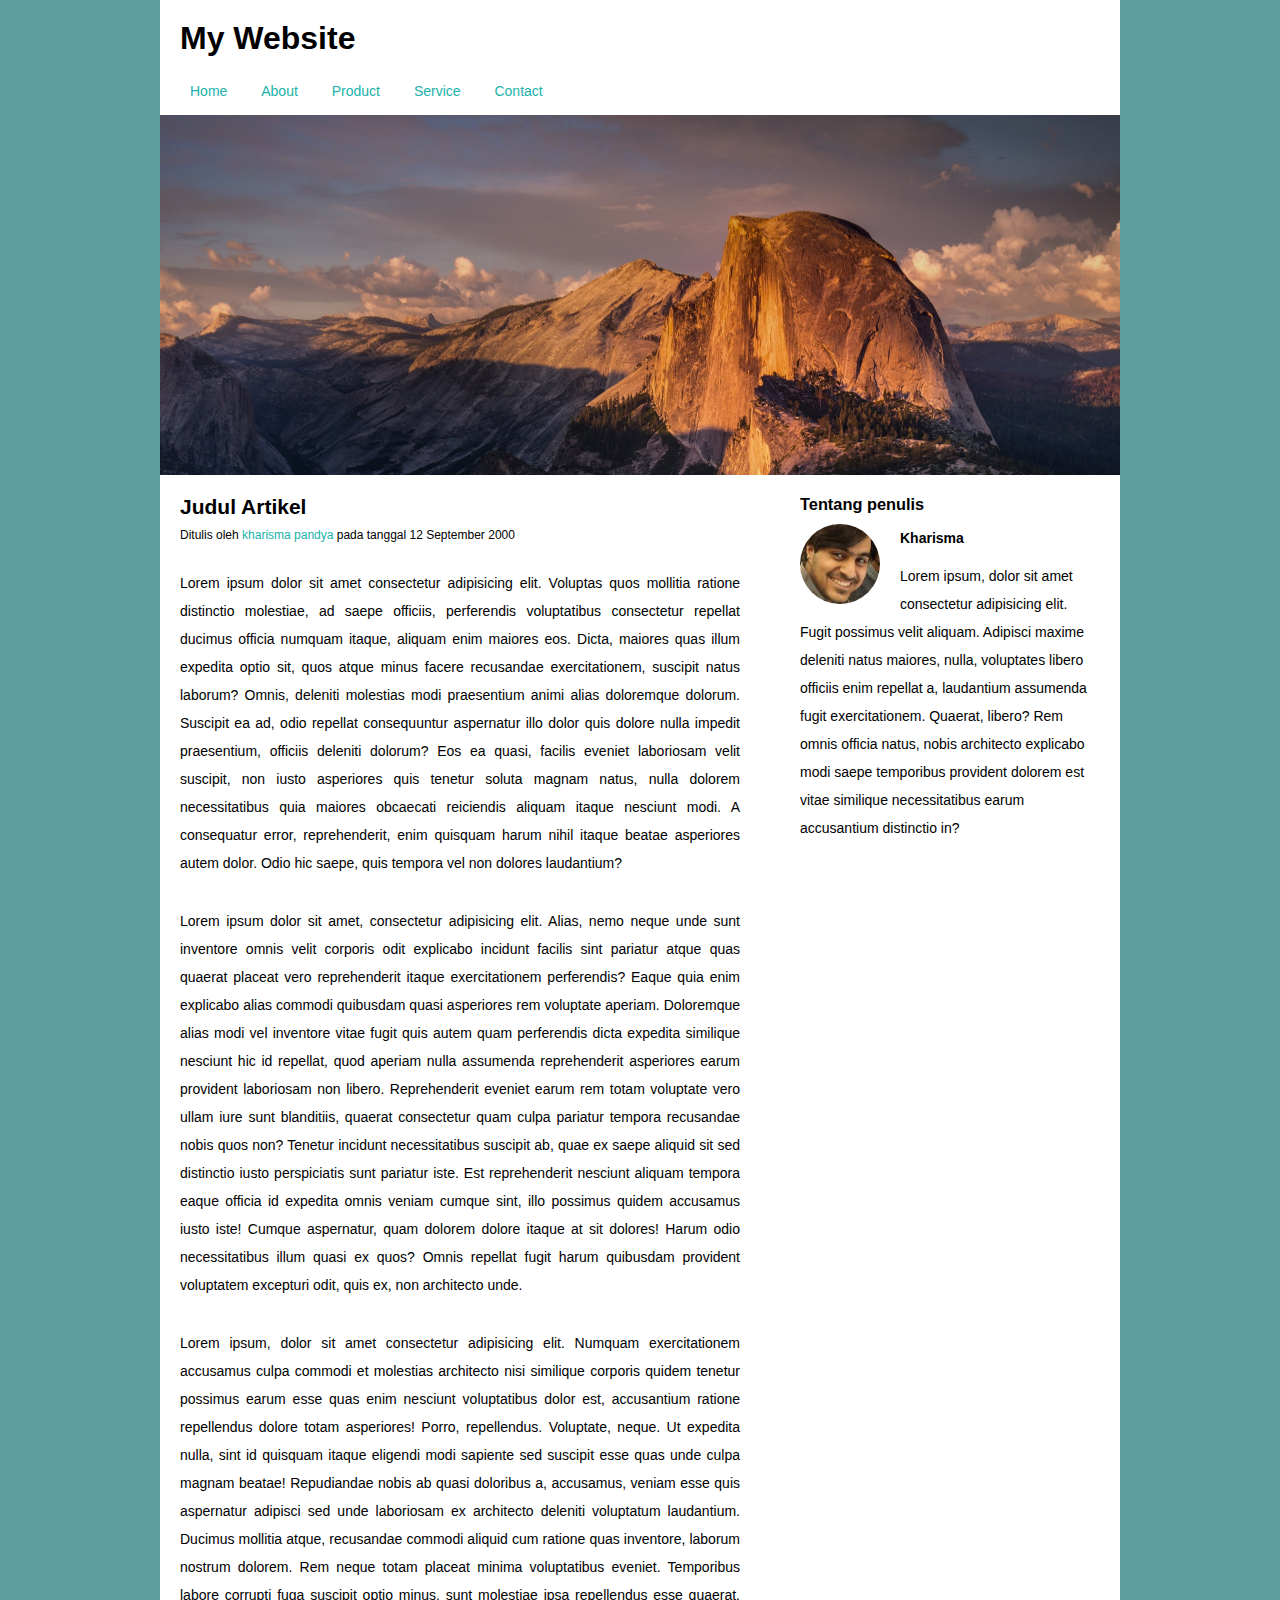
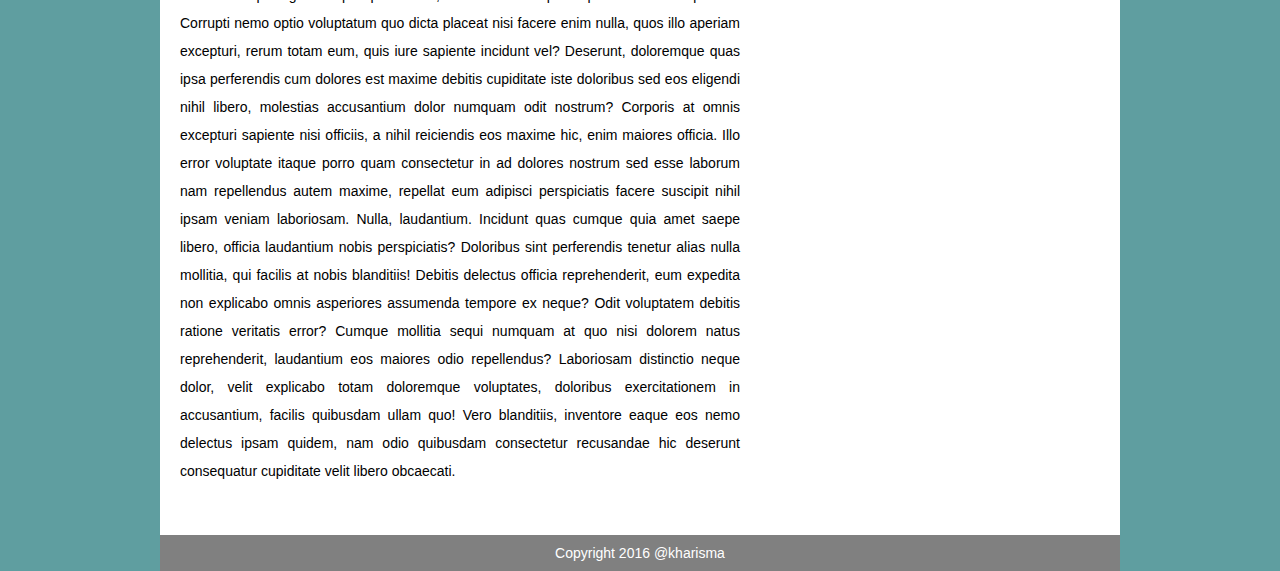
<file: index.html>
<!DOCTYPE html>
<html lang="en">
<head>
    <meta charset="UTF-8">
    <meta http-equiv="X-UA-Compatible" content="IE=edge">
    <meta name="viewport" content="width=device-width, initial-scale=1.0">
    <title>Web Box Model</title>
    <link rel="stylesheet" href="style.css">
<body>
    <div class="container">
        <div class="header">
            <h1>
                My Website
            </h1>
            <ul>
                <li><a href="#">Home</a></li>
                <li><a href="#">About</a></li>
                <li><a href="#">Product</a></li>
                <li><a href="#">Service</a></li>
                <li><a href="#">Contact</a></li>
            </ul>
        </div>
        <div class="hero"></div>
        <div class="content cf">
            <div class="main">
                <h2>Judul Artikel</h2>
                <p class="penulis">Ditulis oleh <a href="#">kharisma pandya</a> pada tanggal 12 September 2000</p>
                <p>Lorem ipsum dolor sit amet consectetur adipisicing elit. Voluptas quos mollitia ratione distinctio molestiae, ad saepe officiis, perferendis voluptatibus consectetur repellat ducimus officia numquam itaque, aliquam enim maiores eos. Dicta, maiores quas illum expedita optio sit, quos atque minus facere recusandae exercitationem, suscipit natus laborum? Omnis, deleniti molestias modi praesentium animi alias doloremque dolorum. Suscipit ea ad, odio repellat consequuntur aspernatur illo dolor quis dolore nulla impedit praesentium, officiis deleniti dolorum? Eos ea quasi, facilis eveniet laboriosam velit suscipit, non iusto asperiores quis tenetur soluta magnam natus, nulla dolorem necessitatibus quia maiores obcaecati reiciendis aliquam itaque nesciunt modi. A consequatur error, reprehenderit, enim quisquam harum nihil itaque beatae asperiores autem dolor. Odio hic saepe, quis tempora vel non dolores laudantium?</p>
    
                <p>Lorem ipsum dolor sit amet, consectetur adipisicing elit. Alias, nemo neque unde sunt inventore omnis velit corporis odit explicabo incidunt facilis sint pariatur atque quas quaerat placeat vero reprehenderit itaque exercitationem perferendis? Eaque quia enim explicabo alias commodi quibusdam quasi asperiores rem voluptate aperiam. Doloremque alias modi vel inventore vitae fugit quis autem quam perferendis dicta expedita similique nesciunt hic id repellat, quod aperiam nulla assumenda reprehenderit asperiores earum provident laboriosam non libero. Reprehenderit eveniet earum rem totam voluptate vero ullam iure sunt blanditiis, quaerat consectetur quam culpa pariatur tempora recusandae nobis quos non? Tenetur incidunt necessitatibus suscipit ab, quae ex saepe aliquid sit sed distinctio iusto perspiciatis sunt pariatur iste. Est reprehenderit nesciunt aliquam tempora eaque officia id expedita omnis veniam cumque sint, illo possimus quidem accusamus iusto iste! Cumque aspernatur, quam dolorem dolore itaque at sit dolores! Harum odio necessitatibus illum quasi ex quos? Omnis repellat fugit harum quibusdam provident voluptatem excepturi odit, quis ex, non architecto unde.</p>
    
                <p>Lorem ipsum, dolor sit amet consectetur adipisicing elit. Numquam exercitationem accusamus culpa commodi et molestias architecto nisi similique corporis quidem tenetur possimus earum esse quas enim nesciunt voluptatibus dolor est, accusantium ratione repellendus dolore totam asperiores! Porro, repellendus. Voluptate, neque. Ut expedita nulla, sint id quisquam itaque eligendi modi sapiente sed suscipit esse quas unde culpa magnam beatae! Repudiandae nobis ab quasi doloribus a, accusamus, veniam esse quis aspernatur adipisci sed unde laboriosam ex architecto deleniti voluptatum laudantium. Ducimus mollitia atque, recusandae commodi aliquid cum ratione quas inventore, laborum nostrum dolorem. Rem neque totam placeat minima voluptatibus eveniet. Temporibus labore corrupti fuga suscipit optio minus, sunt molestiae ipsa repellendus esse quaerat. Corrupti nemo optio voluptatum quo dicta placeat nisi facere enim nulla, quos illo aperiam excepturi, rerum totam eum, quis iure sapiente incidunt vel? Deserunt, doloremque quas ipsa perferendis cum dolores est maxime debitis cupiditate iste doloribus sed eos eligendi nihil libero, molestias accusantium dolor numquam odit nostrum? Corporis at omnis excepturi sapiente nisi officiis, a nihil reiciendis eos maxime hic, enim maiores officia. Illo error voluptate itaque porro quam consectetur in ad dolores nostrum sed esse laborum nam repellendus autem maxime, repellat eum adipisci perspiciatis facere suscipit nihil ipsam veniam laboriosam. Nulla, laudantium. Incidunt quas cumque quia amet saepe libero, officia laudantium nobis perspiciatis? Doloribus sint perferendis tenetur alias nulla mollitia, qui facilis at nobis blanditiis! Debitis delectus officia reprehenderit, eum expedita non explicabo omnis asperiores assumenda tempore ex neque? Odit voluptatem debitis ratione veritatis error? Cumque mollitia sequi numquam at quo nisi dolorem natus reprehenderit, laudantium eos maiores odio repellendus? Laboriosam distinctio neque dolor, velit explicabo totam doloremque voluptates, doloribus exercitationem in accusantium, facilis quibusdam ullam quo! Vero blanditiis, inventore eaque eos nemo delectus ipsam quidem, nam odio quibusdam consectetur recusandae hic deserunt consequatur cupiditate velit libero obcaecati.</p>
            </div>
            <div class="sidebar">
                <h3>Tentang penulis</h3>
                <img src="img/man.jpg" alt="#">
                <p class="nama">Kharisma</p>
                <p>Lorem ipsum, dolor sit amet consectetur adipisicing elit. Fugit possimus velit aliquam. Adipisci maxime deleniti natus maiores, nulla, voluptates libero officiis enim repellat a, laudantium assumenda fugit exercitationem. Quaerat, libero? Rem omnis officia natus, nobis architecto explicabo modi saepe temporibus provident dolorem est vitae similique necessitatibus earum accusantium distinctio in?</p>
            </div>
            

        </div>
        <div class="foot">
            Copyright 2016 @kharisma
        </div>
    </div>
</body>
</html>
</file>
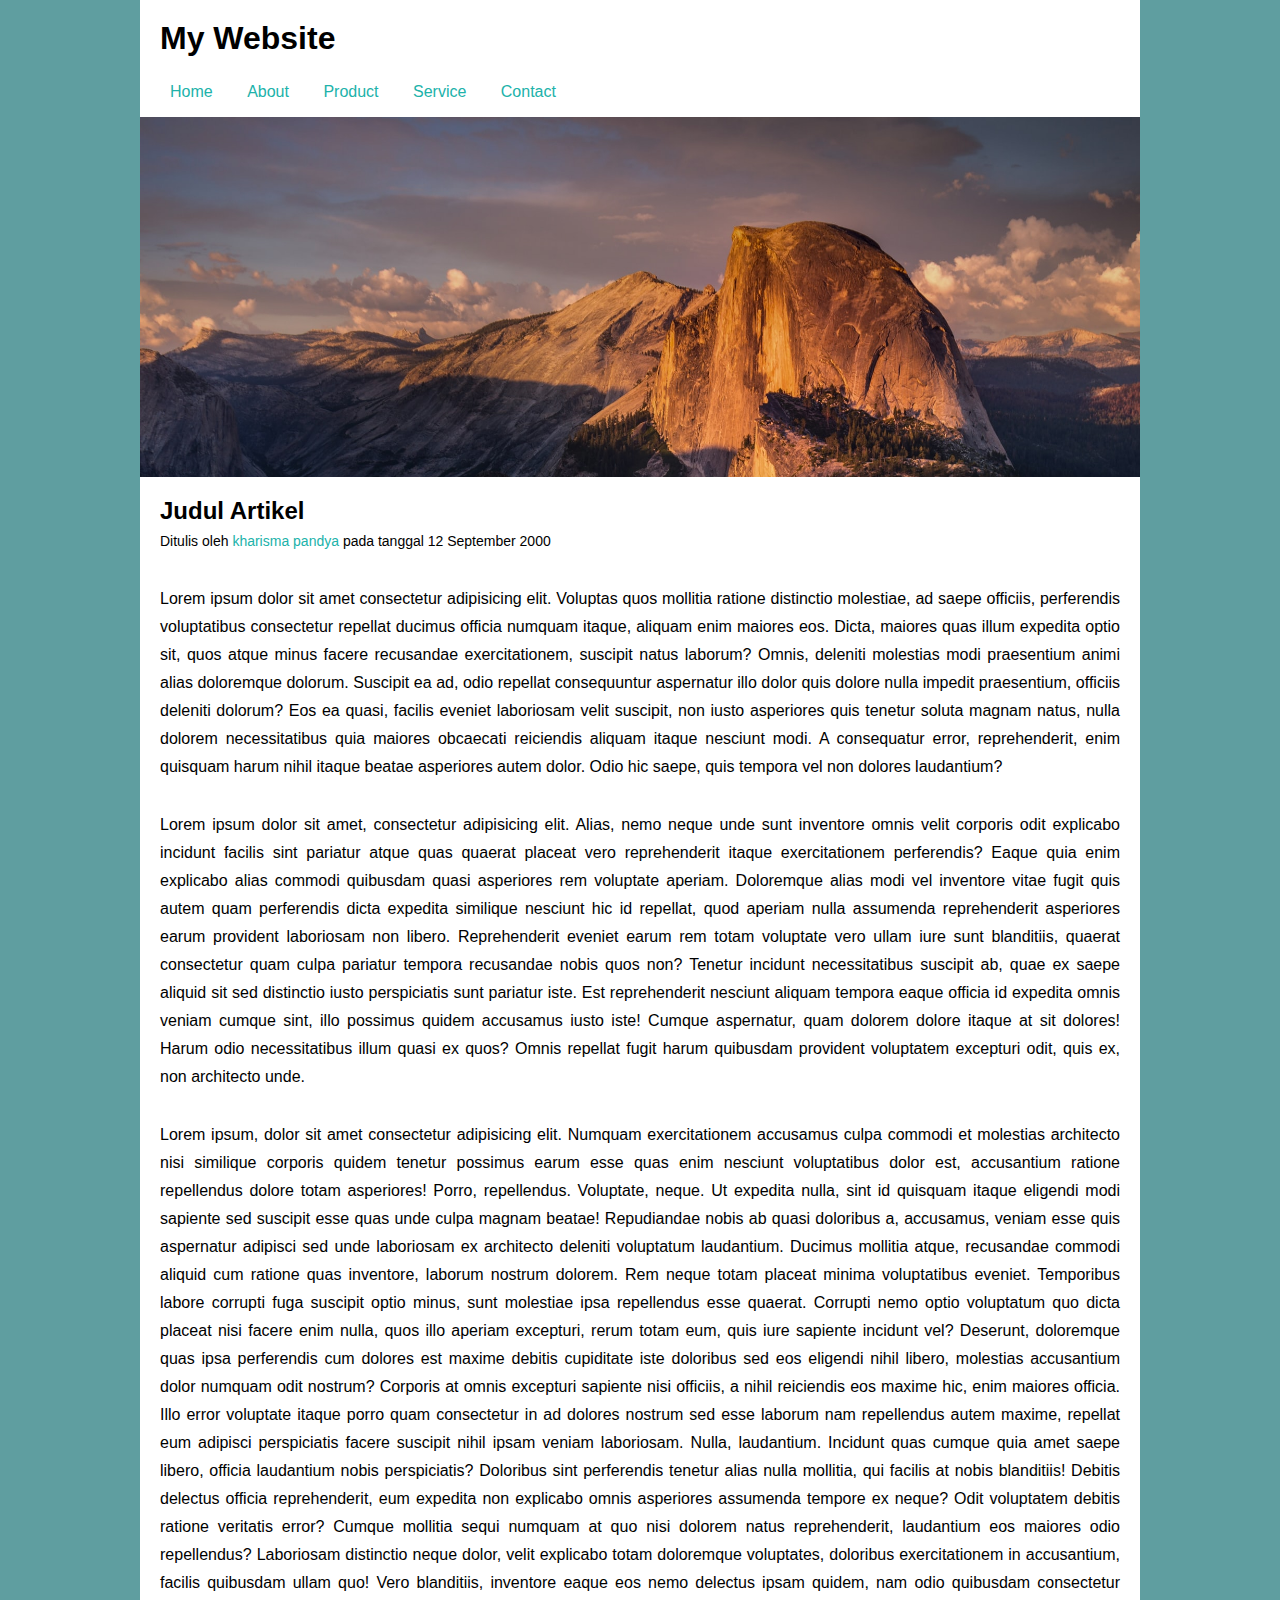
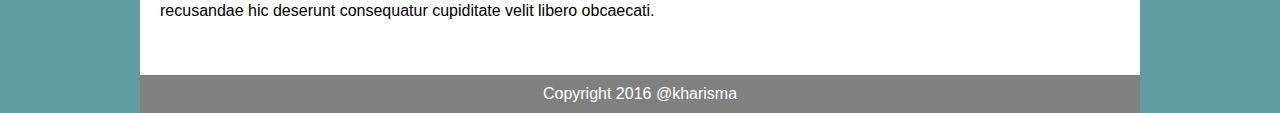
<file: 4. Web konsep Box Model/index.html>
<!DOCTYPE html>
<html lang="en">
<head>
    <meta charset="UTF-8">
    <meta http-equiv="X-UA-Compatible" content="IE=edge">
    <meta name="viewport" content="width=device-width, initial-scale=1.0">
    <title>Web Box Model</title>
    <link rel="stylesheet" href="style.css">
<body>
    <div class="container">
        <div class="header">
            <div class="judul">
                My Website
            </div>
            <ul>
                <li><a href="#">Home</a></li>
                <li><a href="#">About</a></li>
                <li><a href="#">Product</a></li>
                <li><a href="#">Service</a></li>
                <li><a href="#">Contact</a></li>
            </ul>
        </div>
        <div class="hero"></div>
        <div class="content">
            <h2>Judul Artikel</h2>
            <div class="penulis">
                <p>Ditulis oleh <a href="#">kharisma pandya</a> pada tanggal 12 September 2000</p>
            </div>
            <p>Lorem ipsum dolor sit amet consectetur adipisicing elit. Voluptas quos mollitia ratione distinctio molestiae, ad saepe officiis, perferendis voluptatibus consectetur repellat ducimus officia numquam itaque, aliquam enim maiores eos. Dicta, maiores quas illum expedita optio sit, quos atque minus facere recusandae exercitationem, suscipit natus laborum? Omnis, deleniti molestias modi praesentium animi alias doloremque dolorum. Suscipit ea ad, odio repellat consequuntur aspernatur illo dolor quis dolore nulla impedit praesentium, officiis deleniti dolorum? Eos ea quasi, facilis eveniet laboriosam velit suscipit, non iusto asperiores quis tenetur soluta magnam natus, nulla dolorem necessitatibus quia maiores obcaecati reiciendis aliquam itaque nesciunt modi. A consequatur error, reprehenderit, enim quisquam harum nihil itaque beatae asperiores autem dolor. Odio hic saepe, quis tempora vel non dolores laudantium?</p>

            <p>Lorem ipsum dolor sit amet, consectetur adipisicing elit. Alias, nemo neque unde sunt inventore omnis velit corporis odit explicabo incidunt facilis sint pariatur atque quas quaerat placeat vero reprehenderit itaque exercitationem perferendis? Eaque quia enim explicabo alias commodi quibusdam quasi asperiores rem voluptate aperiam. Doloremque alias modi vel inventore vitae fugit quis autem quam perferendis dicta expedita similique nesciunt hic id repellat, quod aperiam nulla assumenda reprehenderit asperiores earum provident laboriosam non libero. Reprehenderit eveniet earum rem totam voluptate vero ullam iure sunt blanditiis, quaerat consectetur quam culpa pariatur tempora recusandae nobis quos non? Tenetur incidunt necessitatibus suscipit ab, quae ex saepe aliquid sit sed distinctio iusto perspiciatis sunt pariatur iste. Est reprehenderit nesciunt aliquam tempora eaque officia id expedita omnis veniam cumque sint, illo possimus quidem accusamus iusto iste! Cumque aspernatur, quam dolorem dolore itaque at sit dolores! Harum odio necessitatibus illum quasi ex quos? Omnis repellat fugit harum quibusdam provident voluptatem excepturi odit, quis ex, non architecto unde.</p>

            <p>Lorem ipsum, dolor sit amet consectetur adipisicing elit. Numquam exercitationem accusamus culpa commodi et molestias architecto nisi similique corporis quidem tenetur possimus earum esse quas enim nesciunt voluptatibus dolor est, accusantium ratione repellendus dolore totam asperiores! Porro, repellendus. Voluptate, neque. Ut expedita nulla, sint id quisquam itaque eligendi modi sapiente sed suscipit esse quas unde culpa magnam beatae! Repudiandae nobis ab quasi doloribus a, accusamus, veniam esse quis aspernatur adipisci sed unde laboriosam ex architecto deleniti voluptatum laudantium. Ducimus mollitia atque, recusandae commodi aliquid cum ratione quas inventore, laborum nostrum dolorem. Rem neque totam placeat minima voluptatibus eveniet. Temporibus labore corrupti fuga suscipit optio minus, sunt molestiae ipsa repellendus esse quaerat. Corrupti nemo optio voluptatum quo dicta placeat nisi facere enim nulla, quos illo aperiam excepturi, rerum totam eum, quis iure sapiente incidunt vel? Deserunt, doloremque quas ipsa perferendis cum dolores est maxime debitis cupiditate iste doloribus sed eos eligendi nihil libero, molestias accusantium dolor numquam odit nostrum? Corporis at omnis excepturi sapiente nisi officiis, a nihil reiciendis eos maxime hic, enim maiores officia. Illo error voluptate itaque porro quam consectetur in ad dolores nostrum sed esse laborum nam repellendus autem maxime, repellat eum adipisci perspiciatis facere suscipit nihil ipsam veniam laboriosam. Nulla, laudantium. Incidunt quas cumque quia amet saepe libero, officia laudantium nobis perspiciatis? Doloribus sint perferendis tenetur alias nulla mollitia, qui facilis at nobis blanditiis! Debitis delectus officia reprehenderit, eum expedita non explicabo omnis asperiores assumenda tempore ex neque? Odit voluptatem debitis ratione veritatis error? Cumque mollitia sequi numquam at quo nisi dolorem natus reprehenderit, laudantium eos maiores odio repellendus? Laboriosam distinctio neque dolor, velit explicabo totam doloremque voluptates, doloribus exercitationem in accusantium, facilis quibusdam ullam quo! Vero blanditiis, inventore eaque eos nemo delectus ipsam quidem, nam odio quibusdam consectetur recusandae hic deserunt consequatur cupiditate velit libero obcaecati.</p>

        </div>
        <div class="foot">
            Copyright 2016 @kharisma
        </div>
    </div>
</body>
</html>
</file>
<file: style.css>
* {
    margin: 0px;
    padding: 0px;
}

body {
    font-size: 14px;
    font-family: Arial, Helvetica, sans-serif;
    background-color: cadetblue;
}

.container{
    background-color: white;
    width: 960px;
    margin: auto;
}

.header {
    padding: 20px;
    padding-bottom: 16px;
}

.header h1 {
    font-size: 32px;
    font-weight: 600;
    margin-bottom: 10px;
}

.header ul li {
    display: inline-block;
    margin-right: 10px;
    margin-top: 16px;
}

.header ul li a{    
    text-decoration: none;
    color: lightseagreen;
    padding: 10px;
}

.header ul li a:hover{    
    color: rgb(255, 255, 255);
    background-color: rgb(1, 41, 39);
    
}

.hero{
    height: 360px;
    background-image: url(img/hero.jpg);
    background-size: cover;
    background-position: 0 -100px;
}

.main {
    width: 600px;
    padding: 20px;
    box-sizing: border-box;
    float: left;
}

.main h2 {
    margin-bottom: 2px;
    
}

.main .penulis {
    font-size: 12px;
    margin-bottom: 20px;
}

.main .penulis a {
    text-decoration: none;
    color: lightseagreen;
}

.main p {
    font-size: 14px;
    margin-bottom: 30px;
    line-height: 28px;
    text-align: justify;
}

.sidebar {
    width: 300px;
    padding: 20px;
    float: right;
}

.sidebar h3 {
    margin-bottom: 10px;
}

.sidebar img {
    width: 80px;
    height: 80px;
    border-radius: 100%;
    float: left;
    margin-right: 20px;
}

.sidebar .nama {
    font-weight: bold;
    margin-bottom: 10px;
}

.sidebar p {
    line-height: 28px;
}



.cf:before,
.cf:after {
    content: " "; /* 1 */
    display: table; /* 2 */
}

.cf:after {
    clear: both;
}

.cf {
    *zoom: 1;
}

.foot {
    background-color: grey;
    padding: 10px;
    text-align: center;
    color: white;
}
</file>
<file: 4. Web konsep Box Model/style.css>
* {
    margin: 0px;
    padding: 0px;
}

body {
    font-size: 16px;
    font-family: Arial, Helvetica, sans-serif;
    background-color: cadetblue;
}

.container{
    background-color: white;
    width: 1000px;
    margin: auto;
}

.header {
    padding: 20px;
    padding-bottom: 16px;
}

.header .judul {
    font-size: 32px;
    font-weight: 600;
    margin-bottom: 10px;
}

.header ul li {
    display: inline-block;
    margin-right: 10px;
    margin-top: 16px;
}

.header ul li a{    
    text-decoration: none;
    color: lightseagreen;
    padding: 10px;
}

.header ul li a:hover{    
    color: rgb(255, 255, 255);
    background-color: rgb(1, 41, 39);
    
}

.hero{
    height: 360px;
    background-image: url(img/hero.jpg);
    background-size: cover;
    background-position: 0 -100px;
}

.content {
    padding: 20px;
}

.content h2 {
    margin-bottom: 2px;
    
}

.content .penulis {
    font-size: 14px;
    margin-bottom: 20px;
}

.content .penulis a {
    text-decoration: none;
    color: lightseagreen;
}

.content p {
    margin-bottom: 30px;
    line-height: 28px;
    text-align: justify;
}

.foot {
    background-color: grey;
    padding: 10px;
    text-align: center;
    color: white;
}
</file>
